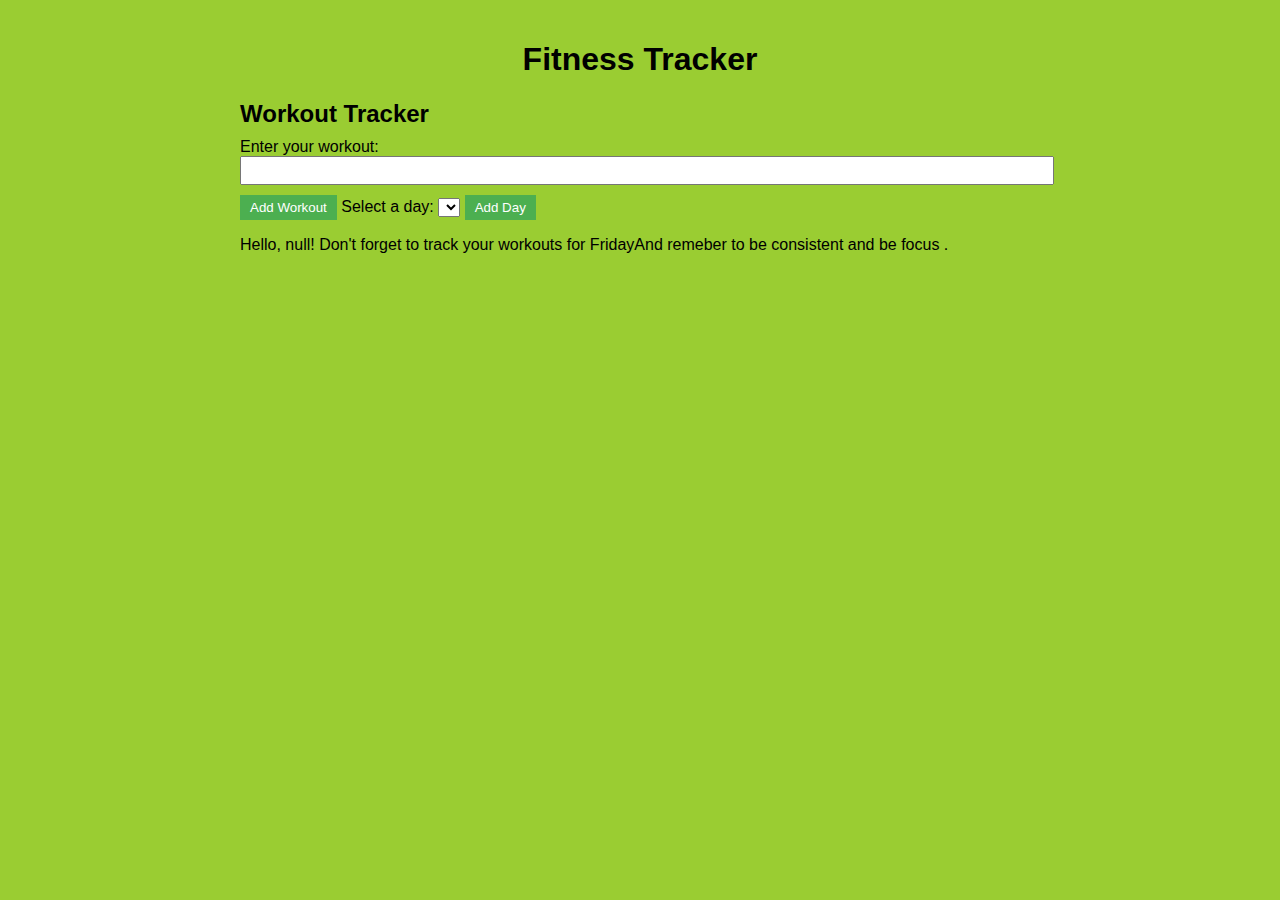
<file: my tracker app/h.html>
<!DOCTYPE html>
<html>
<head>
  <title> LC Fitness Tracker</title>
  <link rel="stylesheet" type="text/css" href="h.css">
</head>
<body>
  <div class="container">
    <h1>Fitness Tracker</h1>
    <div class="tracker">
      <h2>Workout Tracker</h2>
      <label for="workout">Enter your workout:</label>
      <input type="text" id="workout">
      <button onclick="addWorkout()">Add Workout</button>
      <label for="days">Select a day:</label>
      <select id="days"></select>
      <button onclick="addDay()">Add Day</button>
      <ul id="workoutList"></ul>
    </div>
    <div id="reminder"></div>
  </div>
  <script src="h.js"></script>
</body>
</html>
</file>
<file: my tracker app/h.css>
body {
    font-family: Arial, sans-serif;
    margin: 0;
    padding: 0;
    background-color: yellowgreen;
  }
  
  .container {
    max-width: 800px;
    margin: 0 auto;
    padding: 20px;
  }
  
  h1 {
    text-align: center;
  }
  
  .tracker {
    margin-top: 20px;
  }
  
  h2 {
    margin-bottom: 10px;
  }
  
  input[type="text"] {
    width: 100%;
    padding: 5px;
    margin-bottom: 10px;
  }
  
  button {
    padding: 5px 10px;
    background-color: #4CAF50;
    color: white;
    border: none;
    cursor: pointer;
  }
  
  ul {
    list-style-type: none;
    padding: 0;
  }
  
  li {
    margin-bottom: 5px;
  }
</file>
